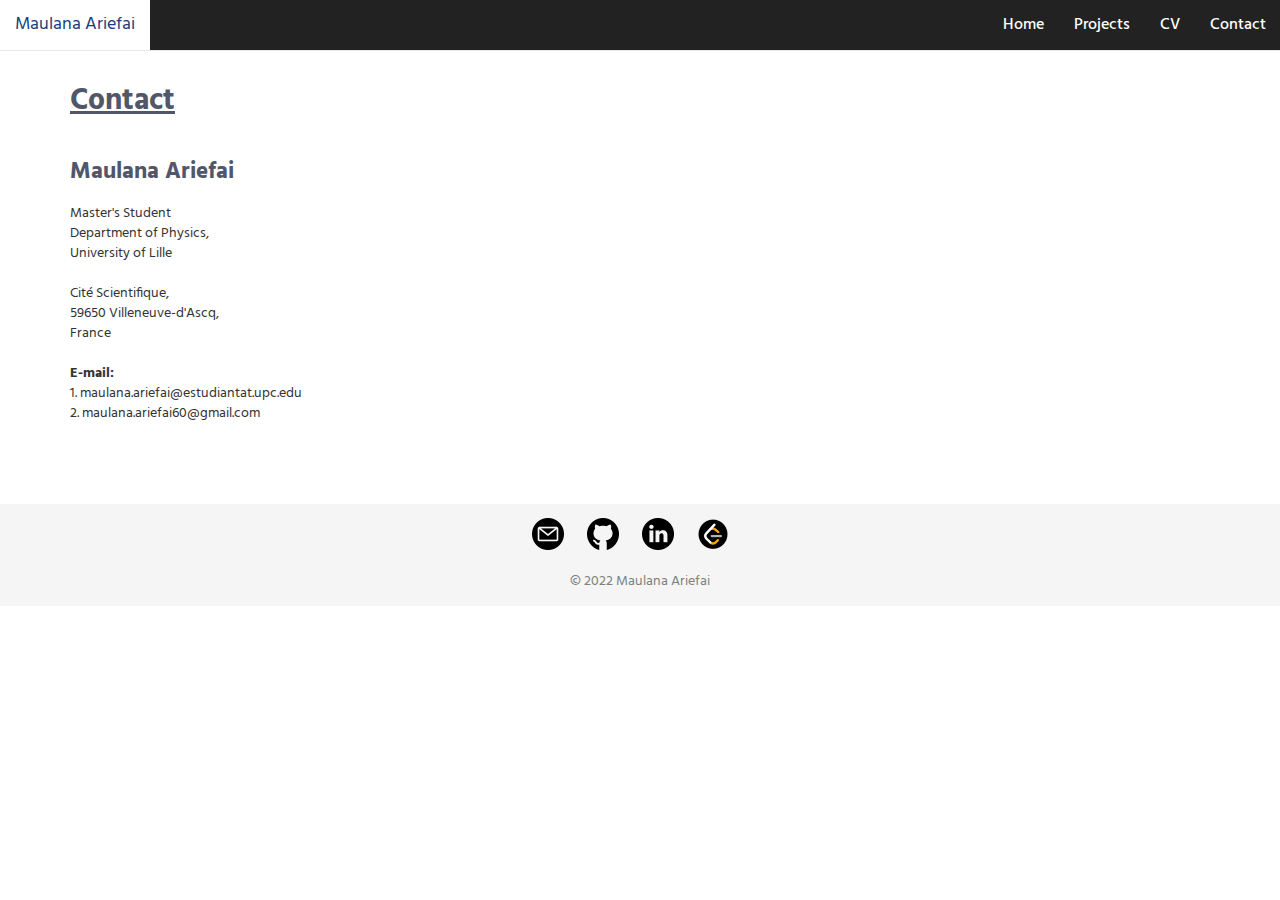
<file: contact.html>
<html>
	<!-- BEGIN HEAD -->
	<head>
		<meta charset="utf-8"/>
		<title>Maulana Ariefai</title>
		<link rel="shortcut icon" href="img/icons/favicon_crm.png">
		<meta http-equiv="X-UA-Compatible" content="IE=edge">
		<meta content="width=device-width, initial-scale=1" name="viewport"/>
		<meta content="Bioinformatics, Drug Development, Material Science" name="description"/>
		<meta content="Maulana Ariefai" name="author"/>


		<link href="https://fonts.googleapis.com/css?family=Hind:300,400,500,600,700" rel="stylesheet" type="text/css">
		<link rel="stylesheet" href="https://maxcdn.bootstrapcdn.com/bootstrap/3.4.1/css/bootstrap.min.css">
		<script src="https://ajax.googleapis.com/ajax/libs/jquery/3.5.1/jquery.min.js"></script>
		<script src="https://maxcdn.bootstrapcdn.com/bootstrap/3.4.1/js/bootstrap.min.js"></script>


		<link href="css/layout.min.css" rel="stylesheet" type="text/css"/>
	</head>

	<body>

		<!-- Header -->
		<div id="header">
			<div class="container">
				<nav class="navbar navbar-default navbar-dark navbar-fixed-top navbar-custom">
					<nav class="navbar-header">
						<button type="button" class="navbar-toggle collapsed" data-toggle="collapse" data-target="#main-menu" aria-expanded="false">
							<span class="sr-only">Toggle navigation</span>
							<span class="icon-bar"></span>
							<span class="icon-bar"></span>
							<span class="icon-bar"></span>
						</button>
						<a class="navbar-brand" href="index.html">Maulana Ariefai</a>
					</nav>
					<div id="main-menu" class="collapse navbar-collapse navbar-right" style="padding-right:1em;">
						<ul class="nav navbar-nav">
							<li><a href="index.html">Home</a></li>
							<li><a href="projects.html">Projects</a></li>
							<li><a href="files/cv_maul.pdf">CV</a></li>
							<li><a href="contact.html">Contact</a></li>
						</ul>
					</div>
				</nav>
			</div>
		</div>
		
		<!-- Biography -->
		<div class="bg-dark" style="display: block;">
			<div class="content-md container">
				<div class="contact">
					<h2><u>Contact</u></h2>
					<br>
					<h4>Maulana Ariefai</h4>
					Master's Student<br>
					Department of Physics,<br>
					University of Lille<br><br>

					Cité Scientifique,<br>
					59650 Villeneuve-d'Ascq,<br>
					France<br><br>

					<strong>E-mail:</strong><br>
					1. maulana.ariefai@estudiantat.upc.edu <br>
					2. maulana.ariefai60@gmail.com
				


					
				</div>
			</div>
		</div>
	
  		<!-- Footer -->
		<div id="footer">
			<footer class="footer">
				<div class="container footer-container">
					<center>
						<ul class="icons">
							<li>
								<a href="mailto:maulana.ariefai60@gmail.com">
									<img src="img/icons/email.png" class="importedicon">
								</a>
							</li>
							<li>
								<a href="https://github.com/maulana603">
									<img src="img/icons/github.png" class="importedicon">
								</a>
							</li>
							<li>
								<a href="https://www.linkedin.com/in/maulana-ariefai-376159108/">
									<img src="img/icons/linkedin.png" class="importedicon">
								</a>
							</li>
							<li>
								<a href="https://leetcode.com/schrodinger326/">
									<img src="img/icons/leetcode.png" class="importedicon">
								</a>
							</li>
						</ul>
						<br>
						© 2022 Maulana Ariefai
					</center>
				</div>
			</footer>
		</div>

		<script async src="https://www.googletagmanager.com/gtag/js?id=UA-19720634-1"></script>
		<script>
			window.dataLayer = window.dataLayer || [];
			function gtag(){dataLayer.push(arguments);}
			gtag('js', new Date());

			gtag('config', 'UA-19720634-1', {
				'anonymize_ip': true,
				'client_storage': 'none'
		  });
		</script>
	</body>
</html>
</file>
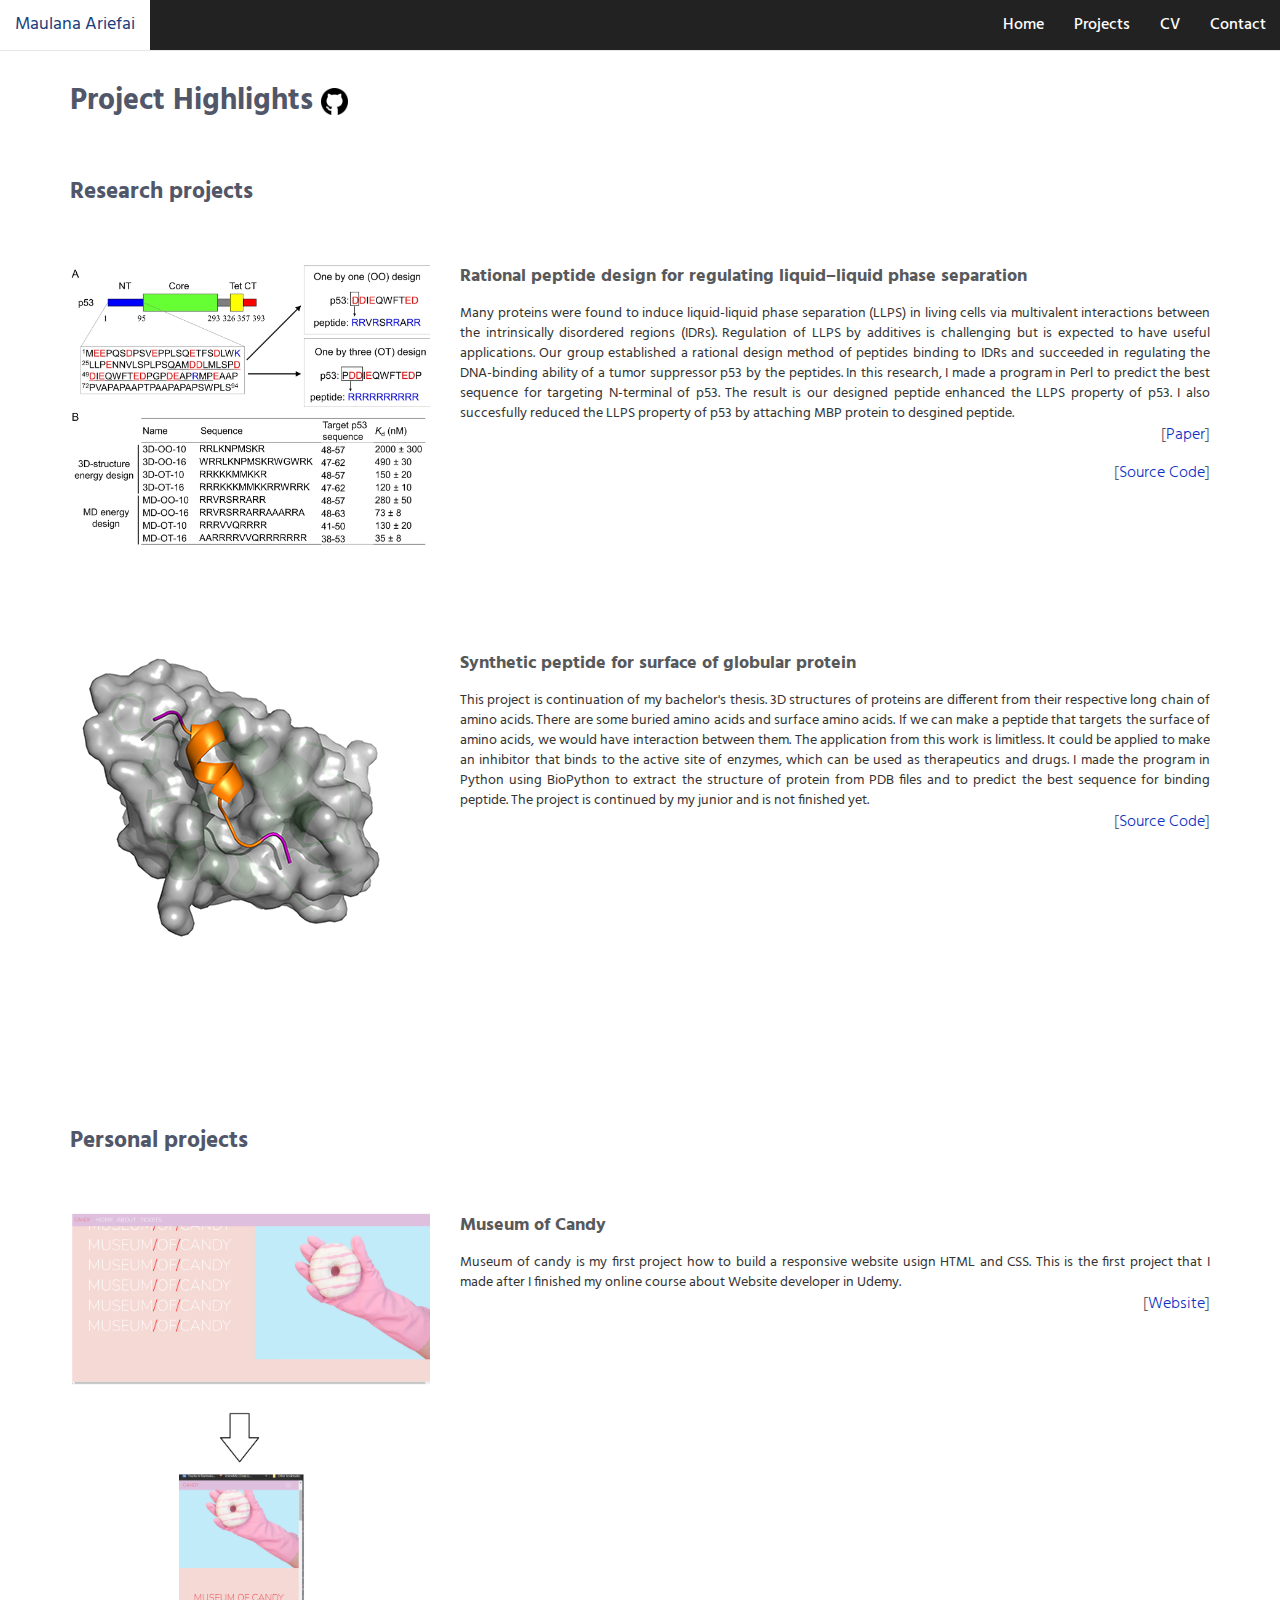
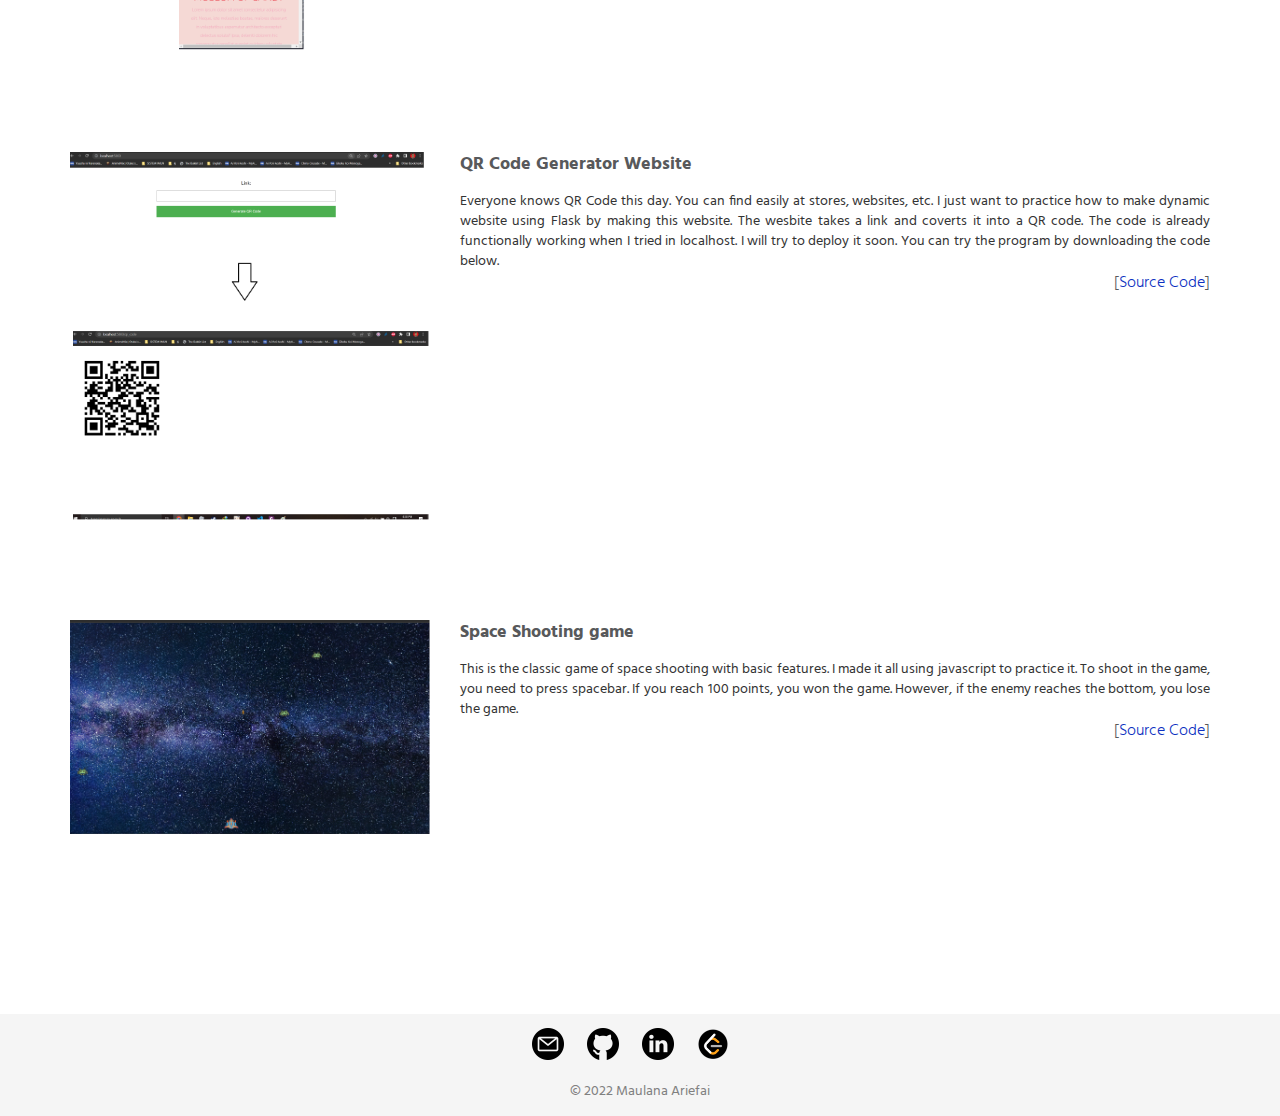
<file: projects.html>
<html>
	<!-- BEGIN HEAD -->
	<head>
		<meta charset="utf-8"/>
		<title>Maulana Ariefai</title>
		<link rel="shortcut icon" href="img/icons/favicon_crm.png">
		<meta http-equiv="X-UA-Compatible" content="IE=edge">
		<meta content="width=device-width, initial-scale=1" name="viewport"/>
		<meta content="Bioinformatics, Drug Development, Material Science" name="description"/>
		<meta content="Maulana Ariefai" name="author"/>


		<link href="https://fonts.googleapis.com/css?family=Hind:300,400,500,600,700" rel="stylesheet" type="text/css">
		<link rel="stylesheet" href="https://maxcdn.bootstrapcdn.com/bootstrap/3.4.1/css/bootstrap.min.css">
		<script src="https://ajax.googleapis.com/ajax/libs/jquery/3.5.1/jquery.min.js"></script>
		<script src="https://maxcdn.bootstrapcdn.com/bootstrap/3.4.1/js/bootstrap.min.js"></script>


		<link href="css/layout.min.css" rel="stylesheet" type="text/css"/>
	</head>

	<body>

		<!-- Header -->
		<div id="header">
			<div class="container">
				<nav class="navbar navbar-default navbar-dark navbar-fixed-top navbar-custom">
					<nav class="navbar-header">
						<button type="button" class="navbar-toggle collapsed" data-toggle="collapse" data-target="#main-menu" aria-expanded="false">
							<span class="sr-only">Toggle navigation</span>
							<span class="icon-bar"></span>
							<span class="icon-bar"></span>
							<span class="icon-bar"></span>
						</button>
						<a class="navbar-brand" href="index.html">Maulana Ariefai</a>
					</nav>
					<div id="main-menu" class="collapse navbar-collapse navbar-right" style="padding-right:1em;">
						<ul class="nav navbar-nav">
							<li><a href="index.html">Home</a></li>
							<li><a href="projects.html">Projects</a></li>
							<li><a href="files/cv_maul.pdf">CV</a></li>
							<li><a href="contact.html">Contact</a></li>
						</ul>
					</div>
				</nav>
			</div>
		</div>

		<!-- Projects -->
		<div class="content-md container">
			
			<h2 id="projects">Project Highlights <a style="color:#333;" href="https://github.com/maulana603"><img src="img/icons/github.png" width="27" height="27"></a></h2><br><br>
			
			<h4>Research projects</h4><br><br>
			
			<div class="row">
				<div class="col-sm-4">
					<a href="img/projects/rational.png"><img src="img/projects/rational.png" class="img-responsive center-block fig-margin"></a>
				</div>
				<div class="col-sm-8" align="justify">
					<p><strong><font size="4">Rational peptide design for regulating liquid–liquid phase separation</font></strong></p>
					Many proteins were found to induce liquid-liquid phase separation (LLPS) in living cells via multivalent interactions between the intrinsically disordered regions (IDRs). Regulation of LLPS by additives is challenging but is expected to have useful applications. Our group established a rational design method of peptides binding to IDRs and succeeded in regulating the DNA-binding ability of a tumor suppressor p53 by the peptides. In this research, I made a program in Perl to predict the best sequence for targeting N-terminal of p53. The result is our designed peptide enhanced the LLPS property of p53. I also succesfully reduced the LLPS property of p53 by attaching MBP protein to desgined peptide.
					<p align="right">[<a href="https://www.nature.com/articles/s41598-022-17829-1">Paper</a>]</p>
					<p align="right">[<a href="https://github.com/maulana603/portfolio/tree/main/p53_LLPS_Peptide">Source Code</a>]</p>
				</div>
			</div>

			<div class="row">
				<div class="col-sm-4">
					<a href="img/projects/globular.png"><img alt="img" src="img/projects/globular.png" class="img-responsive center-block fig-margin"></a>
				</div>
				<div class="col-sm-8" align="justify">
					<p><strong><font size="4">Synthetic peptide for surface of globular protein</font></strong></p>
					This project is continuation of my bachelor's thesis. 3D structures of proteins are different from their respective long chain of amino acids. There are some buried amino acids and surface amino acids. If we can make a peptide that targets the surface of amino acids, we would have interaction between them. The application from this work is limitless. It could be applied to make an inhibitor that binds to the active site of enzymes, which can be used as therapeutics and drugs. I made the program in Python using BioPython to extract the structure of protein from PDB files and to predict the best sequence for binding peptide. The project is continued by my junior and is not finished yet.
					<p align="right">[<a href="https://github.com/maulana603/portfolio/tree/main/surface_peptide_python">Source Code</a>]</p>
				</div>
			</div>


			<br><br><br>
			<h4>Personal projects</h4><br><br>

			<div class="row">
				<div class="col-sm-4">
					<a href="img/projects/museum.png"><img alt="img" src="img/projects/museum.png" class="img-responsive center-block fig-margin"></a>
				</div>
				<div class="col-sm-8" align="justify">
					<p><strong><font size="4">Museum of Candy</font></strong></p>
					Museum of candy is my first project how to build a responsive website usign HTML and CSS. This is the first project that I made after I finished my online course about Website developer in Udemy.
					<p align="right">[<a href="https://maulana603.github.io/museum_candy/">Website</a>]</p>
				</div>
			</div>

			 <!--
			<div class="row">
				<div class="col-sm-4">
					<a href="img/projects/img_othello.png"><img alt="img" src="img/projects/img_othello.png" class="img-responsive center-block fig-margin"></a>
				</div>
				<div class="col-sm-8" align="justify">
					<p><strong><font size="4">Othello game</font></strong></p>
					 Othello or reversi is a simple game where two players playing with black and white pions. The winner is the one who have its color pions at the end of game. I tried to make this game using python and Pygame. I want to practice how to make a simple program using python library. It's already working but still has some bugs. You can try to play it by downloading the code below.
					 <p align="right">[<a href="https://github.com/maulana603/portfolio/tree/main/Othello">Source Code</a>]</p>
				</div>
			</div>
			-->

			<div class="row">
				<div class="col-sm-4">
					<a href="img/projects/img_qr.png"><img alt="img" src="img/projects/img_qr.png" class="img-responsive center-block fig-margin"></a>
				</div>
				<div class="col-sm-8" align="justify">
					<p><strong><font size="4">QR Code Generator Website</font></strong></p>
					Everyone knows QR Code this day. You can find easily at stores, websites, etc. I just want to practice how to make dynamic website using Flask by making this website. The wesbite takes a link and coverts it into a QR code. The code is already functionally working when I tried in localhost. I will try to deploy it soon. You can try the program by downloading the code below.
					<p align="right">[<a href="https://github.com/maulana603/portfolio/tree/main/QR_code_generator_website">Source Code</a>]</p>
				</div>
			</div>

			<div class="row">
				<div class="col-sm-4">
					<a href="img/projects/img_spaceshooter.png"><img alt="img" src="img/projects/img_spaceshooter.png" class="img-responsive center-block fig-margin"></a>
				</div>
				<div class="col-sm-8" align="justify">
					<p><strong><font size="4">Space Shooting game</font></strong></p>
					This is the classic game of space shooting with basic features. I made it all using javascript to practice it. To shoot in the game, you need to press spacebar. If you reach 100 points, you won the game. However, if the enemy reaches the bottom, you lose the game.
					<p align="right">[<a href="https://github.com/maulana603/portfolio/tree/main/space_shooter_JS">Source Code</a>]</p>
				</div>
			</div>
		</div>
	


  		<!-- Footer -->
		<div id="footer">
			<footer class="footer">
				<div class="container footer-container">
					<center>
						<ul class="icons">
							<li>
								<a href="mailto:maulana.ariefai60@gmail.com">
									<img src="img/icons/email.png" class="importedicon">
								</a>
							</li>
							<li>
								<a href="https://github.com/maulana603">
									<img src="img/icons/github.png" class="importedicon">
								</a>
							</li>
							<li>
								<a href="https://www.linkedin.com/in/maulana-ariefai-376159108/">
									<img src="img/icons/linkedin.png" class="importedicon">
								</a>
							</li>
							<li>
								<a href="https://leetcode.com/schrodinger326/">
									<img src="img/icons/leetcode.png" class="importedicon">
								</a>
							</li>
						</ul>
						<br>
						© 2022 Maulana Ariefai
					</center>
				</div>
			</footer>
		</div>

		<script async src="https://www.googletagmanager.com/gtag/js?id=UA-19720634-1"></script>
		<script>
			window.dataLayer = window.dataLayer || [];
			function gtag(){dataLayer.push(arguments);}
			gtag('js', new Date());

			gtag('config', 'UA-19720634-1', {
				'anonymize_ip': true,
				'client_storage': 'none'
		  });
		</script>
	</body>
</html>
</file>
<file: css/layout.min.css>
@charset "UTF-8";.blockquote,.btn-theme,p{line-height:1.4}.enlist,.btn-theme,p{line-height:1.4}.btn-theme.active.focus,.btn-theme.active:focus,.btn-theme.focus,.btn-theme:active.focus,.btn-theme:active:focus,.btn-theme:focus,:active,:focus,a,a:active,a:focus,a:hover{outline:0}.blockquote,.enlist,.header .nav-item-child,.link,a,body,em,h1,h2,h3,h4,h5,h6,li,li a,p,span{font-family:Hind,sans-serif}.back-to-top,.header .nav-item-child,.link{text-transform:uppercase}.back-to-top:focus,.back-to-top:hover,.btn-theme.focus,.btn-theme:focus,.btn-theme:hover,.content-wrapper-link,.header .navbar-logo-wrap:focus,.header .navbar-logo-wrap:hover,a:active,a:focus,a:hover,h1>a:focus,h2>a:focus,h3>a:focus,h4>a:focus,h5>a:focus,h6>a:focus{text-decoration:none}html{overflow-x:hidden}body,html,html a{-webkit-font-smoothing:antialiased}p{font-size:16px;font-weight:398;color:#58595b;margin-bottom:15px}em,li,li a{font-size:16px;font-weight:500;color:#515769}a{color:#0d31c1}a:active,a:focus,a:hover{color:#999caa}.link{position:relative;font-size:14px;font-weight:600}.link:after{position:absolute;top:8px;right:-15px;width:9px;height:2px;background:#17bed2;content:" "}span{font-size:14px;font-weight:395;color:#bfc1c7}h1,h2,h3,h4,h5,h6{font-weight:700;color:#515769;line-height:1.4;margin:0 0 15px}h1>a,h2>a,h3>a,h4>a,h5>a,h6>a{color:#515769}h1>a:hover,h2>a:hover,h3>a:hover,h4>a:hover,h5>a:hover,h6>a:hover{color:#999caa;text-decoration:none}h1{font-size:40px}h2{font-size:30px}h3,h4{font-size:23px}::selection{color:#fff;background:#17bed2;text-shadow:none}::-webkit-selection{color:#fff;background:#17bed2;text-shadow:none}::-moz-selection{color:#fff;background:#17bed2;text-shadow:none}.section-seperator{border-bottom:1px solid #edf0f2}.content-wrapper-link{position:absolute;top:0;left:0;right:0;bottom:0;display:block;z-index:3}.blockquote{position:relative;font-size:16px;font-weight:395;color:#58595b;border-left:none;margin-left:20px;margin-bottom:-4px;} .enlist{position:relative;font-size:16px;font-weight:395;color:#58595b;border-left:none;margin-left:20px;margin-bottom:-4px;display:block;padding-bottom: 1.5em;}.blockquote:before{position:absolute;top:0;left:-20px;font-size:55px;display:inline-block;color:#17bed2;content:'“'}.enlist:before{position:absolute;top:-2px;left:-22px;font-size:25px;display:inline-block;color:#17bed2;content:'+'} .btn-theme,.work,.work .work-overlay{position:relative}.btn-theme{display:inline-block;text-align:center;background-image:none;border-style:solid;white-space:nowrap;vertical-align:middle;-ms-touch-action:manipulation;touch-action:manipulation;cursor:pointer;-webkit-user-select:none;-moz-user-select:none;-ms-user-select:none;user-select:none}.btn-theme:hover{transition-duration:.3s;transition-property:all;transition-timing-function:cubic-bezier(.7,1,.7,1)}.btn-theme.active,.btn-theme:active{background-image:none;outline:0}.btn-theme.disabled,.btn-theme[disabled],fieldset[disabled] .btn-theme{cursor:not-allowed;box-shadow:none;opacity:.65;pointer-events:none}.btn-base-bg{color:#fff;background:#17bed2;border-color:transparent;border-width:0}.btn-base-bg.focus,.btn-base-bg:focus,.btn-base-bg:hover{color:#fff;background:#63cbd7;border-color:transparent}.btn-theme-sm{font-size:13px;font-weight:600;padding:15px 40px}.work .work-content,.work .work-overlay:before{position:absolute;transition-duration:.3s;transition-property:all;transition-timing-function:cubic-bezier(.7,1,.7,1);left:0}.work .work-overlay:before{top:0;width:100%;height:100%;background:0 0;content:" "}.work .work-content{bottom:0;opacity:0;padding:25px;-webkit-transform:translate3d(0,20px,0);-moz-transform:translate3d(0,20px,0);transform:translate3d(0,20px,0)}.work:hover .work-overlay:before{background:rgba(0,0,0,.5);transition-duration:.3s;transition-property:all;transition-timing-function:cubic-bezier(.7,1,.7,1)}.work:hover .work-content{opacity:1;-webkit-transform:translate3d(0,0,0);-moz-transform:translate3d(0,0,0);transform:translate3d(0,0,0);transition-duration:.3s;transition-property:all;transition-timing-function:cubic-bezier(.7,1,.7,1)}.footer .footer-logo{width:85px;height:21px}.footer .footer-list{margin-bottom:0}.footer .footer-list-item{color:#777984;margin-bottom:15px}.footer .footer-list-item:last-child,.header .navbar{margin-bottom:0}.header .navbar-toggle{width:25px;height:25px;border:none;padding:0;margin:35px 0}.header .navbar-toggle .toggle-icon{position:relative;width:21px;height:1px;display:inline-block;background:#515769;transition-duration:.3s;transition-property:all;transition-timing-function:cubic-bezier(.7,1,.7,1)}.header .navbar-toggle .toggle-icon:after,.header .navbar-toggle .toggle-icon:before{position:absolute;left:0;background:#515769;content:" "}.header .navbar-toggle:hover .toggle-icon,.header .navbar-toggle:hover .toggle-icon:after,.header .navbar-toggle:hover .toggle-icon:before{background:#17bed2;transition-duration:.3s;transition-property:all;transition-timing-function:cubic-bezier(.7,1,.7,1)}.header .navbar-toggle .toggle-icon:before{width:10px;height:1px;bottom:10px;-webkit-transform:rotate(0);-moz-transform:rotate(0);transform:rotate(0);transition-duration:.3s;transition-property:all;transition-timing-function:cubic-bezier(.7,1,.7,1)}.header .navbar-toggle .toggle-icon:after{width:16px;height:1px;top:-5px;-webkit-transform:rotate(0);-moz-transform:rotate(0);transform:rotate(0);transition-duration:.3s;transition-property:all;transition-timing-function:cubic-bezier(.7,1,.7,1)}.header .navbar-toggle:hover .toggle-icon:after,.header .navbar-toggle:hover .toggle-icon:before{width:21px;height:1px}.header .navbar-toggle:hover .toggle-icon.is-clicked{background:rgba(81,87,105,0)}.header .navbar-logo{width:100px;height:100px;float:left;max-height:95px;line-height:65px}.header .navbar-logo-wrap{display:inline-block;padding:15px 0}.header .navbar-logo-img{display:inline-block;width:85px;height:auto;max-width:100%;max-height:100%;vertical-align:middle}.header .nav-item,.header .nav-item-child{display:block;position:relative}.header .navbar-nav{padding-left:0;margin-bottom:0;list-style:none}.header .nav-item:last-child .nav-item-child{padding-right:0}.header .nav-item-child{font-size:14px;font-weight:600;line-height:55px;padding:20px}.header .nav-item-child.active{position:relative}.header .nav-item-child.active:after{position:absolute;top:45px;left:0;width:9px;height:2px;background:#17bed2;content:" "}@media (max-width:991px){.header .navbar-toggle{display:block}.header .navbar-collapse.collapse{display:none!important}.header .navbar-collapse.collapse.in{display:block!important;overflow-y:auto!important}.header .nav-collapse{padding-left:0;padding-right:0}.header .navbar-nav{margin:0;float:none}.header .navbar-nav .nav-item{float:none}.header .menu-container:after,.header .menu-container:before{content:" ";display:table}.header .menu-container:after{clear:both}.header .nav-item-child{line-height:1.4;padding:12px 12px 12px 15px}.header .nav-item-child.active:after{position:absolute;top:20px}}@media (max-width:767px){.header .menu-container{padding-left:15px;padding-right:15px;margin-left:0;margin-right:0}.header .navbar>.container,.header .navbar>.container>.nav-collapse{padding-left:0;padding-right:0;margin-left:0;margin-right:0}.header .navbar>.container{width:auto}}@media (min-width:992px){.header .navbar-nav-right{float:right}}.contact-list>li{font-size:13px;color:#0d31c1;margin-bottom:10px}.back-to-top,.back-to-top:hover{color:#fff;transition-property:all;transition-timing-function:cubic-bezier(.7,1,.7,1);transition-duration:.3s}.back-to-top{position:fixed;right:10px;bottom:10px;display:inline-block;z-index:9;width:40px;height:40px;font-size:11px;font-weight:395;text-align:center;line-height:3;letter-spacing:1px;background:#515769;border-radius:3px;visibility:hidden;opacity:0;padding:5px;-webkit-transform:translate3d(0,50px,0);-moz-transform:translate3d(0,50px,0);transform:translate3d(0,50px,0)}.back-to-top.back-to-top-is-visible{visibility:visible;opacity:.6;-webkit-transform:translate3d(0,0,0);-moz-transform:translate3d(0,0,0);transform:translate3d(0,0,0);transition-duration:.3s;transition-property:all;transition-timing-function:cubic-bezier(.7,1,.7,1)}.back-to-top.back-to-top-is-visible:hover{opacity:1;transition-duration:.3s;transition-property:all;transition-timing-function:cubic-bezier(.7,1,.7,1)}.back-to-top.back-to-top-fade-out{opacity:.4}.back-to-top.back-to-top-fade-out:hover{opacity:1;transition-duration:.3s;transition-property:all;transition-timing-function:cubic-bezier(.7,1,.7,1)}.swiper-clients-img,.swiper-clients-img:hover{transition-duration:.2s;transition-property:all;transition-timing-function:cubic-bezier(.7,1,.7,1)}.form-control{height:50px;font-size:14px;font-weight:395;color:#58595b;background:#fafafa;border:none;box-shadow:none;border-radius:0;padding-left:15px}.form-control::-moz-placeholder{color:#58595b}.form-control:-ms-input-placeholder{color:#58595b}.form-control::-webkit-input-placeholder{color:#58595b}.form-control:focus{color:#515769;box-shadow:none}.form-control:focus::-moz-placeholder{color:#515769}.form-control:focus:-ms-input-placeholder{color:#515769}.form-control:focus::-webkit-input-placeholder{color:#515769}.masonry-grid{position:relative;margin:0 -2px}.masonry-grid:after,.masonry-grid:before{content:" ";display:table}.masonry-grid:after{clear:both}.masonry-grid .masonry-grid-item{display:block;float:left;vertical-align:top;padding:0 2px;margin-bottom:4px}.masonry-grid .masonry-grid-item.col-12{width:100%}.masonry-grid .masonry-grid-item.col-11{width:91.66666667%}.masonry-grid .masonry-grid-item.col-10{width:83.33333333%}.masonry-grid .masonry-grid-item.col-9{width:75%}.masonry-grid .masonry-grid-item.col-8{width:66.66666667%}.masonry-grid .masonry-grid-item.col-7{width:58.33333333%}.masonry-grid .masonry-grid-item.col-6{width:50%}.masonry-grid .masonry-grid-item.col-5{width:41.66666667%}.masonry-grid .masonry-grid-item.col-4{width:33.33333333%}.masonry-grid .masonry-grid-item.col-3{width:25%}.masonry-grid .masonry-grid-item.col-2{width:16.66666667%}.masonry-grid .masonry-grid-item.col-1{width:8.33333333%}@media (max-width:768px){.masonry-grid .masonry-grid-item,.masonry-grid .masonry-grid-item.col-1,.masonry-grid .masonry-grid-item.col-10,.masonry-grid .masonry-grid-item.col-11,.masonry-grid .masonry-grid-item.col-12,.masonry-grid .masonry-grid-item.col-2,.masonry-grid .masonry-grid-item.col-3,.masonry-grid .masonry-grid-item.col-4,.masonry-grid .masonry-grid-item.col-5,.masonry-grid .masonry-grid-item.col-6,.masonry-grid .masonry-grid-item.col-7,.masonry-grid .masonry-grid-item.col-8,.masonry-grid .masonry-grid-item.col-9{width:50%}}@media (max-width:600px){.masonry-grid .masonry-grid-item,.masonry-grid .masonry-grid-item.col-1,.masonry-grid .masonry-grid-item.col-10,.masonry-grid .masonry-grid-item.col-11,.masonry-grid .masonry-grid-item.col-12,.masonry-grid .masonry-grid-item.col-2,.masonry-grid .masonry-grid-item.col-3,.masonry-grid .masonry-grid-item.col-4,.masonry-grid .masonry-grid-item.col-5,.masonry-grid .masonry-grid-item.col-6,.masonry-grid .masonry-grid-item.col-7,.masonry-grid .masonry-grid-item.col-8,.masonry-grid .masonry-grid-item.col-9{width:100%}}.swiper-slider{position:relative;width:100%;height:100%;overflow:hidden}.swiper-clients-img{display:block;width:190px;height:auto;margin:0 auto;opacity:1;cursor:pointer}.swiper-clients-img:hover{opacity:.8}.color-base{color:#17bed2}.color-white{color:#fff}.color-heading{color:#515769}.color-subtitle{color:#58595b}.color-link{color:#0d31c1}.color-link-hover{color:#999caa}.color-sky-light{color:#fafafa}.bg-color-base{background:#17bed2}.bg-color-white{background:#fff}.bg-color-heading{background:#515769}.bg-color-subtitle{background:#58595b}.bg-color-link{background:#0d31c1}.bg-color-link-hover{background:#999caa}.bg-light{background:#fafafa}.content{padding-top:40px;padding-bottom:40px}.content-sm{padding-top:60px;padding-bottom:60px}.content-md{padding-top:80px;padding-bottom:80px}.content-lg{padding-top:100px;padding-bottom:100px}.full-width{width:100%;height:auto}.fweight-300{font-weight:300!important}.fweight-400{font-weight:395!important}.fweight-500{font-weight:500!important}.fweight-600{font-weight:600!important}.fweight-700{font-weight:700!important}.margin-l-0{margin-left:0!important}.margin-l-5{margin-left:5px!important}.margin-l-10{margin-left:10px!important}.margin-l-20{margin-left:20px!important}.margin-r-0{margin-right:0!important}.margin-r-5{margin-right:5px!important}.margin-r-10{margin-right:10px!important}.margin-r-20{margin-right:20px!important}.margin-b-0{margin-bottom:0!important}.margin-b-5{margin-bottom:5px!important}.margin-b-10{margin-bottom:10px!important}.margin-b-20{margin-bottom:20px!important}.margin-b-30{margin-bottom:30px!important}.margin-b-40{margin-bottom:40px!important}.margin-b-50{margin-bottom:50px!important}.margin-b-60{margin-bottom:60px!important}.margin-b-70{margin-bottom:70px!important}.margin-b-80{margin-bottom:80px!important}.margin-b-90{margin-bottom:90px!important}.margin-b-100{margin-bottom:100px!important}@media (max-width:992px){.md-margin-b-0{margin-bottom:0!important}.md-margin-b-5{margin-bottom:5px!important}.md-margin-b-10{margin-bottom:10px!important}.md-margin-b-20{margin-bottom:20px!important}.md-margin-b-30{margin-bottom:30px!important}.md-margin-b-40{margin-bottom:40px!important}.md-margin-b-50{margin-bottom:50px!important}.md-margin-b-60{margin-bottom:60px!important}.md-margin-b-70{margin-bottom:70px!important}.md-margin-b-80{margin-bottom:80px!important}.md-margin-b-90{margin-bottom:90px!important}.md-margin-b-100{margin-bottom:100px!important}}@media (max-width:768px){.sm-margin-b-0{margin-bottom:0!important}.sm-margin-b-5{margin-bottom:5px!important}.sm-margin-b-10{margin-bottom:10px!important}.sm-margin-b-20{margin-bottom:20px!important}.sm-margin-b-30{margin-bottom:30px!important}.sm-margin-b-40{margin-bottom:40px!important}.sm-margin-b-50{margin-bottom:50px!important}.sm-margin-b-60{margin-bottom:60px!important}.sm-margin-b-70{margin-bottom:70px!important}.sm-margin-b-80{margin-bottom:80px!important}.sm-margin-b-90{margin-bottom:90px!important}.sm-margin-b-100{margin-bottom:100px!important}}@media (max-width:480px){.xs-margin-b-0{margin-bottom:0!important}.xs-margin-b-5{margin-bottom:5px!important}.xs-margin-b-10{margin-bottom:10px!important}.xs-margin-b-20{margin-bottom:20px!important}.xs-margin-b-30{margin-bottom:30px!important}.xs-margin-b-40{margin-bottom:40px!important}.xs-margin-b-50{margin-bottom:50px!important}.xs-margin-b-60{margin-bottom:60px!important}.xs-margin-b-70{margin-bottom:70px!important}.xs-margin-b-80{margin-bottom:80px!important}.xs-margin-b-90{margin-bottom:90px!important}.xs-margin-b-100{margin-bottom:100px!important}}.height-100{height:100px!important}.height-200{height:200px!important}.height-300{height:300px!important}

.row-m-t{
  margin-top : 20px
}

td.col-1{
  padding-left: 10px
}

td.col-2{
  padding-left: 50px
}

.nav.navbar-nav li a { color: #fff;}
.navbar-default .navbar-nav > li > a:hover,
.navbar-default .navbar-nav > li > a:focus {color: #1B3E7D; background-color:#ffffff;}
.navbar-default .navbar-brand { color: white; }
.navbar-default .navbar-brand:hover {color: #1B3E7D; background-color:#ffffff;}
.navbar-default .navbar-nav a:hover { color: #d3d3d3; }
.navbar-custom {  background-color:  #222222; }

.footer {
	position: static;
	left: 0;
	bottom: 0;
	width: 100%;
	background-color: #f5f5f5;
	color: grey;
	text-align: center;
}
.footer-container { padding:1em; }

ul.icons {
	cursor: default;
	list-style: none;
	padding-left: 0;
	margin-bottom: 2px;
}

ul.icons li {
	display: inline-block;
	vertical-align: middle;
	padding: 0 1.25em 0 0;
}

svg.icon {
	height: 2em;
	/*width: 2em;*/
	fill: grey;
}

img.importedicon {
	height: 2em;
	/*width: 2em;*/
	fill: grey;
}

.ptb { padding-top: 0.5em; padding-bottom:0.5em;  }

.fig-margin {
	margin-top: 0px;
	margin-bottom: 100px;
}

.contact-margin {
	
}
</file>
